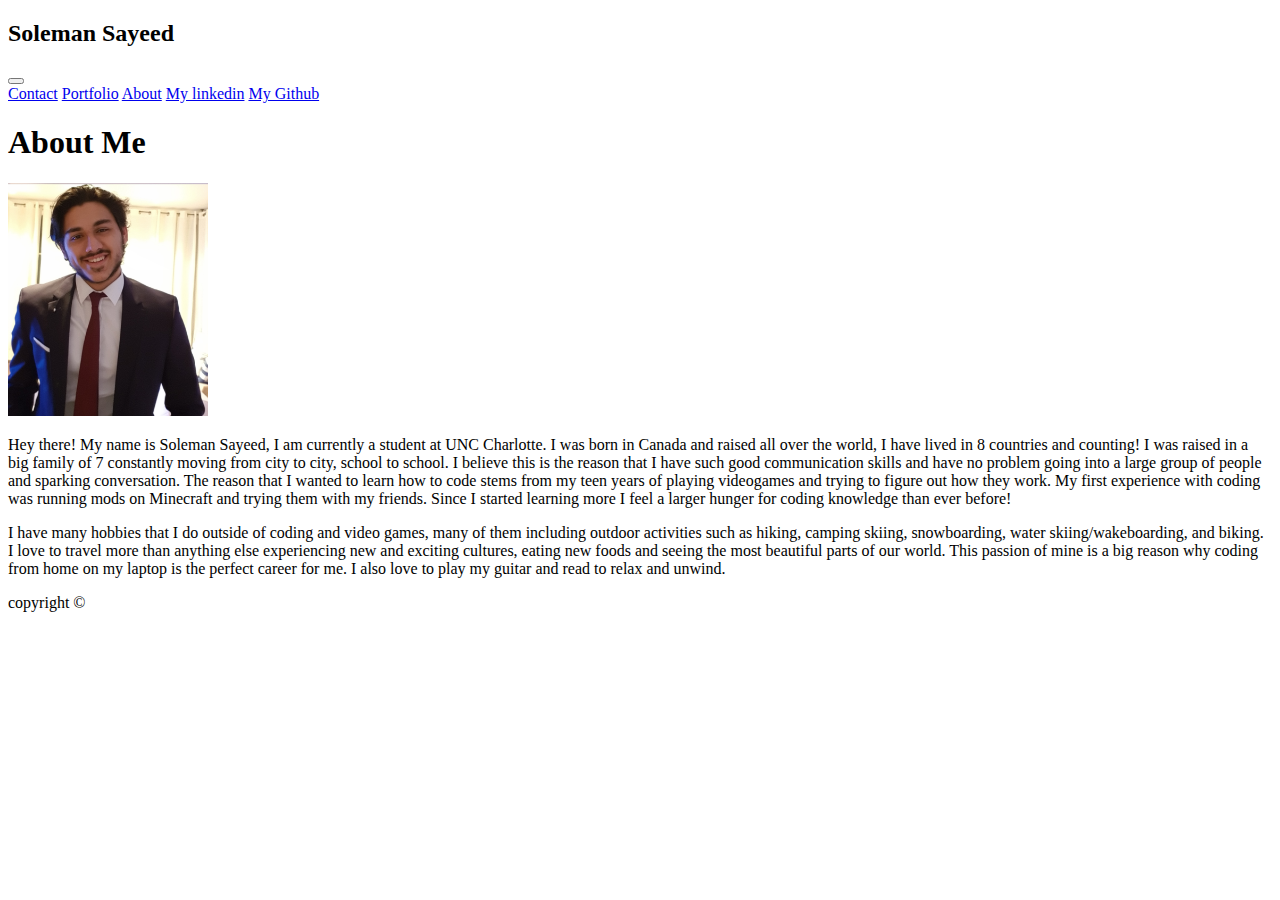
<file: index.html>
<!doctype html>
<html lang="en">

<head>
    <meta charset="utf-8">
    <meta name="viewport" content="width=device-width, initial-scale=1, shrink-to-fit=no">

    <link rel="stylesheet" href="https://stackpath.bootstrapcdn.com/bootstrap/4.5.0/css/bootstrap.min.css"
        integrity="sha384-9aIt2nRpC12Uk9gS9baDl411NQApFmC26EwAOH8WgZl5MYYxFfc+NcPb1dKGj7Sk" crossorigin="anonymous">

    <title>about me</title>
</head>

<body style="background-image: url('https://mdbootstrap.com/img/Photos/Others/img%20%2848%29.jpg');">


    <nav class="navbar navbar-expand-lg navbar-light bg-light">
        <h2 class="navbar-brand p-2 mb-0 bg-info text-white">Soleman Sayeed</h2>
        <button class="navbar-toggler" type="button" data-toggle="collapse" data-target="#navbarNavAltMarkup"
            aria-controls="navbarNavAltMarkup" aria-expanded="false" aria-label="Toggle navigation">
            <span class="navbar-toggler-icon"></span>
        </button>
        <div class="collapse navbar-collapse" id="navbarNavAltMarkup">
            <div class="navbar-nav">
                <a class="nav-item nav-link" href="contact.html">Contact</a>
                <a class="nav-item nav-link" href="portfolio.html">Portfolio</a>
                <a class="nav-item nav-link" href="index.html">About</a>
                <a class="nav-item nav-link" target="_blank"
                    href="https://www.linkedin.com/in/soleman-sayeed-998488177/">My linkedin</a>
                    <a class="nav-item nav-link" target="_blank"
                    href="https://github.com/solemansay">My Github</a>
            </div>
        </div>
    </nav>

    <div>
        <!-- col-10.5 looks the best on an iPhone screen -->
        <main class="row">
            <div class="col-10.5 col-md-5 col-lg-5 container card bg-light m-4">

                <h1>About Me</h1>

                <!-- floated the image to enable the text to flow around it -->
                <div class="row">
                    <article class="col-sm-12">
                        <img src="assets/photos/Profile_pic.jpg" class="float-left mr-3" alt="Soleman" width="200">

                        <p>
                            Hey there! My name is Soleman Sayeed, I am currently a student at UNC Charlotte. I was born
                            in Canada and raised all over the
                            world, I have lived in 8 countries and counting! I was raised in a big family of 7
                            constantly moving from city to city, school to
                            school. I believe this is the reason that I have such good communication skills and have no
                            problem going into a large group of
                            people and sparking conversation.
                            The reason that I wanted to learn how to code stems from my teen years of playing videogames
                            and trying to figure out how they
                            work. My first experience with coding was running mods on Minecraft and trying them with my
                            friends. Since I started learning more
                            I feel a larger hunger for coding knowledge than ever before!
                        </P>

                        <p>
                            I have many hobbies that I do outside of coding and video games, many of them including
                            outdoor
                            activities such as hiking, camping skiing, snowboarding,
                            water skiing/wakeboarding, and biking. I love to
                            travel more than anything else experiencing new and exciting cultures, eating new foods and
                            seeing the most beautiful parts of our world.
                            This passion of mine is a big reason why coding from home on my laptop is the perfect career
                            for
                            me. I also love to play my guitar and read
                            to relax and unwind.
                        </p>
                    </article>
                </div>
            </div>
        </main>
    </div>


    <footer class="card card-body text-white bg-secondary">
        <p class="text-center">
            copyright &#169;
        </p>
    </footer>

    <script src="https://code.jquery.com/jquery-3.5.1.slim.min.js"
        integrity="sha384-DfXdz2htPH0lsSSs5nCTpuj/zy4C+OGpamoFVy38MVBnE+IbbVYUew+OrCXaRkfj"
        crossorigin="anonymous"></script>
    <script src="https://cdn.jsdelivr.net/npm/popper.js@1.16.0/dist/umd/popper.min.js"
        integrity="sha384-Q6E9RHvbIyZFJoft+2mJbHaEWldlvI9IOYy5n3zV9zzTtmI3UksdQRVvoxMfooAo"
        crossorigin="anonymous"></script>
    <script src="https://stackpath.bootstrapcdn.com/bootstrap/4.5.0/js/bootstrap.min.js"
        integrity="sha384-OgVRvuATP1z7JjHLkuOU7Xw704+h835Lr+6QL9UvYjZE3Ipu6Tp75j7Bh/kR0JKI"
        crossorigin="anonymous"></script>

</body>

</html>
</file>
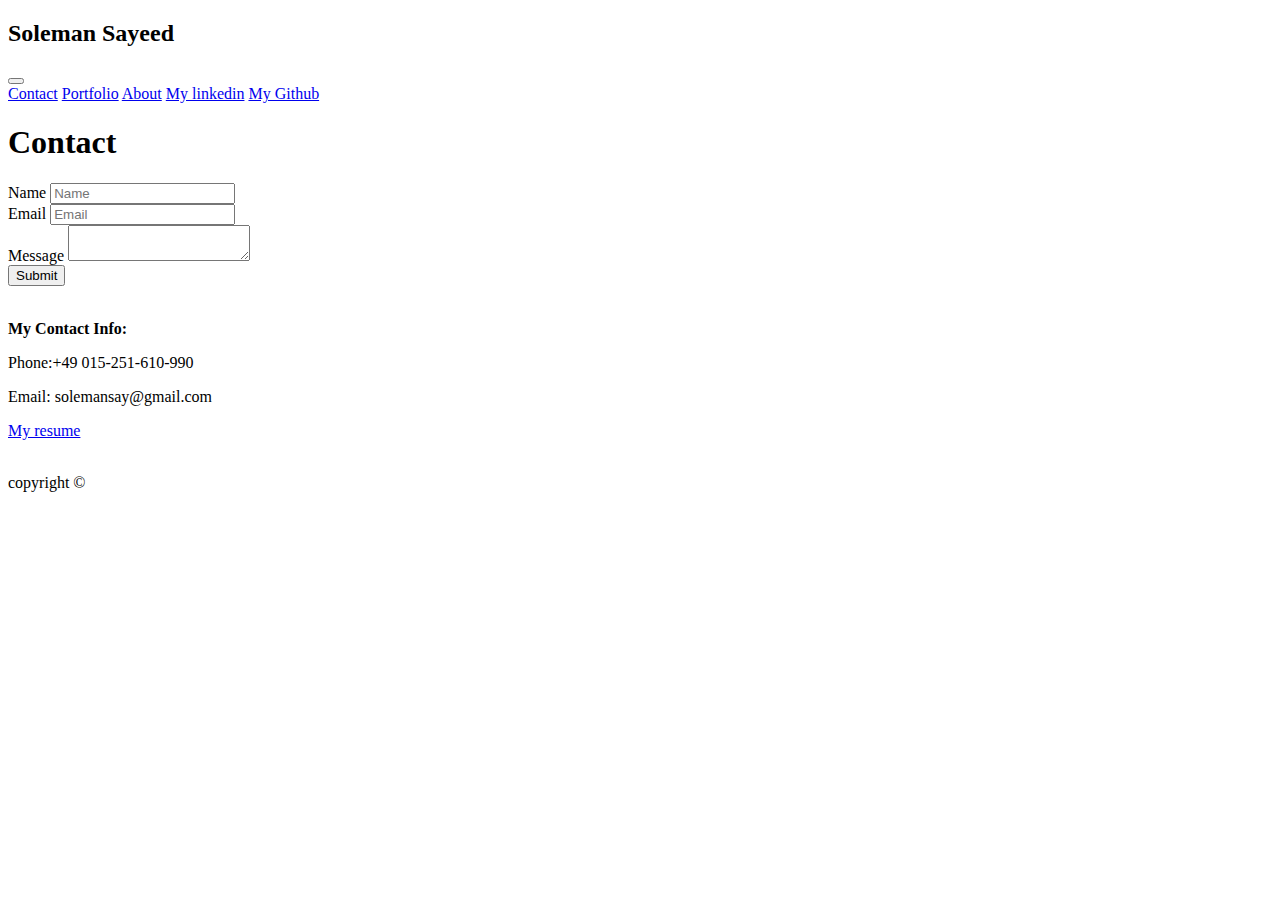
<file: contact.html>
<!doctype html>
<html lang="en">

<head>
    <meta charset="utf-8">
    <meta name="viewport" content="width=device-width, initial-scale=1, shrink-to-fit=no">

    <link rel="stylesheet" href="https://stackpath.bootstrapcdn.com/bootstrap/4.5.0/css/bootstrap.min.css"
        integrity="sha384-9aIt2nRpC12Uk9gS9baDl411NQApFmC26EwAOH8WgZl5MYYxFfc+NcPb1dKGj7Sk" crossorigin="anonymous">

    <title>contact me</title>
</head>

<!-- Background image from bootstrap -->

<body style="background-image: url('https://mdbootstrap.com/img/Photos/Others/img%20%2848%29.jpg');">

    <nav class="navbar navbar-expand-lg navbar-light bg-light">
        <h2 class="navbar-brand p-2 mb-0 bg-info text-white">Soleman Sayeed</h2>
        <button class="navbar-toggler" type="button" data-toggle="collapse" data-target="#navbarNavAltMarkup"
            aria-controls="navbarNavAltMarkup" aria-expanded="false" aria-label="Toggle navigation">
            <span class="navbar-toggler-icon"></span>
        </button>
        <div class="collapse navbar-collapse" id="navbarNavAltMarkup">
            <div class="navbar-nav">
                <a class="nav-item nav-link" href="contact.html">Contact</a>
                <a class="nav-item nav-link" href="portfolio.html">Portfolio</a>
                <a class="nav-item nav-link" href="index.html">About</a>
                <a class="nav-item nav-link" target="_blank"
                    href="https://www.linkedin.com/in/soleman-sayeed-998488177/">My linkedin</a>
                    <a class="nav-item nav-link" target="_blank"
                    href="https://github.com/solemansay">My Github</a>
            </div>
        </div>
    </nav>

    <main class="row">
        <section class="col-10.5 col-md-7 col-lg-5 container card m-4 p-4">
            <h1 class="h1-responsive font-weight-bold"> Contact</h1>
            <div class="row">
                <div class="col-12 col-md-9">
                    <form id="contact-form" name="contact-form" action="mail.php" method="POST">
                        <div class="row">

                            <div class="col-12 col-md-10">
                                <div class="md-form mb-0">
                                    <label for="name" class="">Name</label>
                                    <input type="text" id="name" name="name" class="form-control" placeholder="Name">
                                </div>
                            </div>

                            <div class="col-12 col-md-10">
                                <div class="md-form mb-0">
                                    <label for="email" class="">Email</label>
                                    <input type="text" id="email" name="email" class="form-control" placeholder="Email">
                                </div>
                            </div>
                        </div>

                        <div class="row">
                            <div class="col-12 col-md-10">
                                <div class="md-form">
                                    <label for="message">Message</label>
                                    <textarea type="text" id="message" name="message" rows="2"
                                        class="form-control md-textarea" placeholder="Message">
                                        </textarea>
                                </div>
                            </div>
                        </div>
                    </form>

                    <div class="text-md-left mt-2">
                        <button type="button" class="btn btn-info">Submit</button>
                    </div>
                    <div class="status"></div>
                </div>
            </div>
            <div class="text-center">
                <br>
                <p><strong>My Contact Info:</strong></p>
                <p>Phone:+49 015-251-610-990</p>
                <P>Email: solemansay@gmail.com</P>
                <a href="assets/resume.pdf"> <p>My resume</p></a>
            </div>
        </section>
    </main>
    ​
    <footer class="text-white text-center w-100 py-3 bg-secondary">
        ​
        copyright &#169;
        ​
    </footer>

    <script src="https://code.jquery.com/jquery-3.5.1.slim.min.js"
        integrity="sha384-DfXdz2htPH0lsSSs5nCTpuj/zy4C+OGpamoFVy38MVBnE+IbbVYUew+OrCXaRkfj"
        crossorigin="anonymous"></script>
    <script src="https://cdn.jsdelivr.net/npm/popper.js@1.16.0/dist/umd/popper.min.js"
        integrity="sha384-Q6E9RHvbIyZFJoft+2mJbHaEWldlvI9IOYy5n3zV9zzTtmI3UksdQRVvoxMfooAo"
        crossorigin="anonymous"></script>
    <script src="https://stackpath.bootstrapcdn.com/bootstrap/4.5.0/js/bootstrap.min.js"
        integrity="sha384-OgVRvuATP1z7JjHLkuOU7Xw704+h835Lr+6QL9UvYjZE3Ipu6Tp75j7Bh/kR0JKI"
        crossorigin="anonymous"></script>
</body>

</html>
</file>
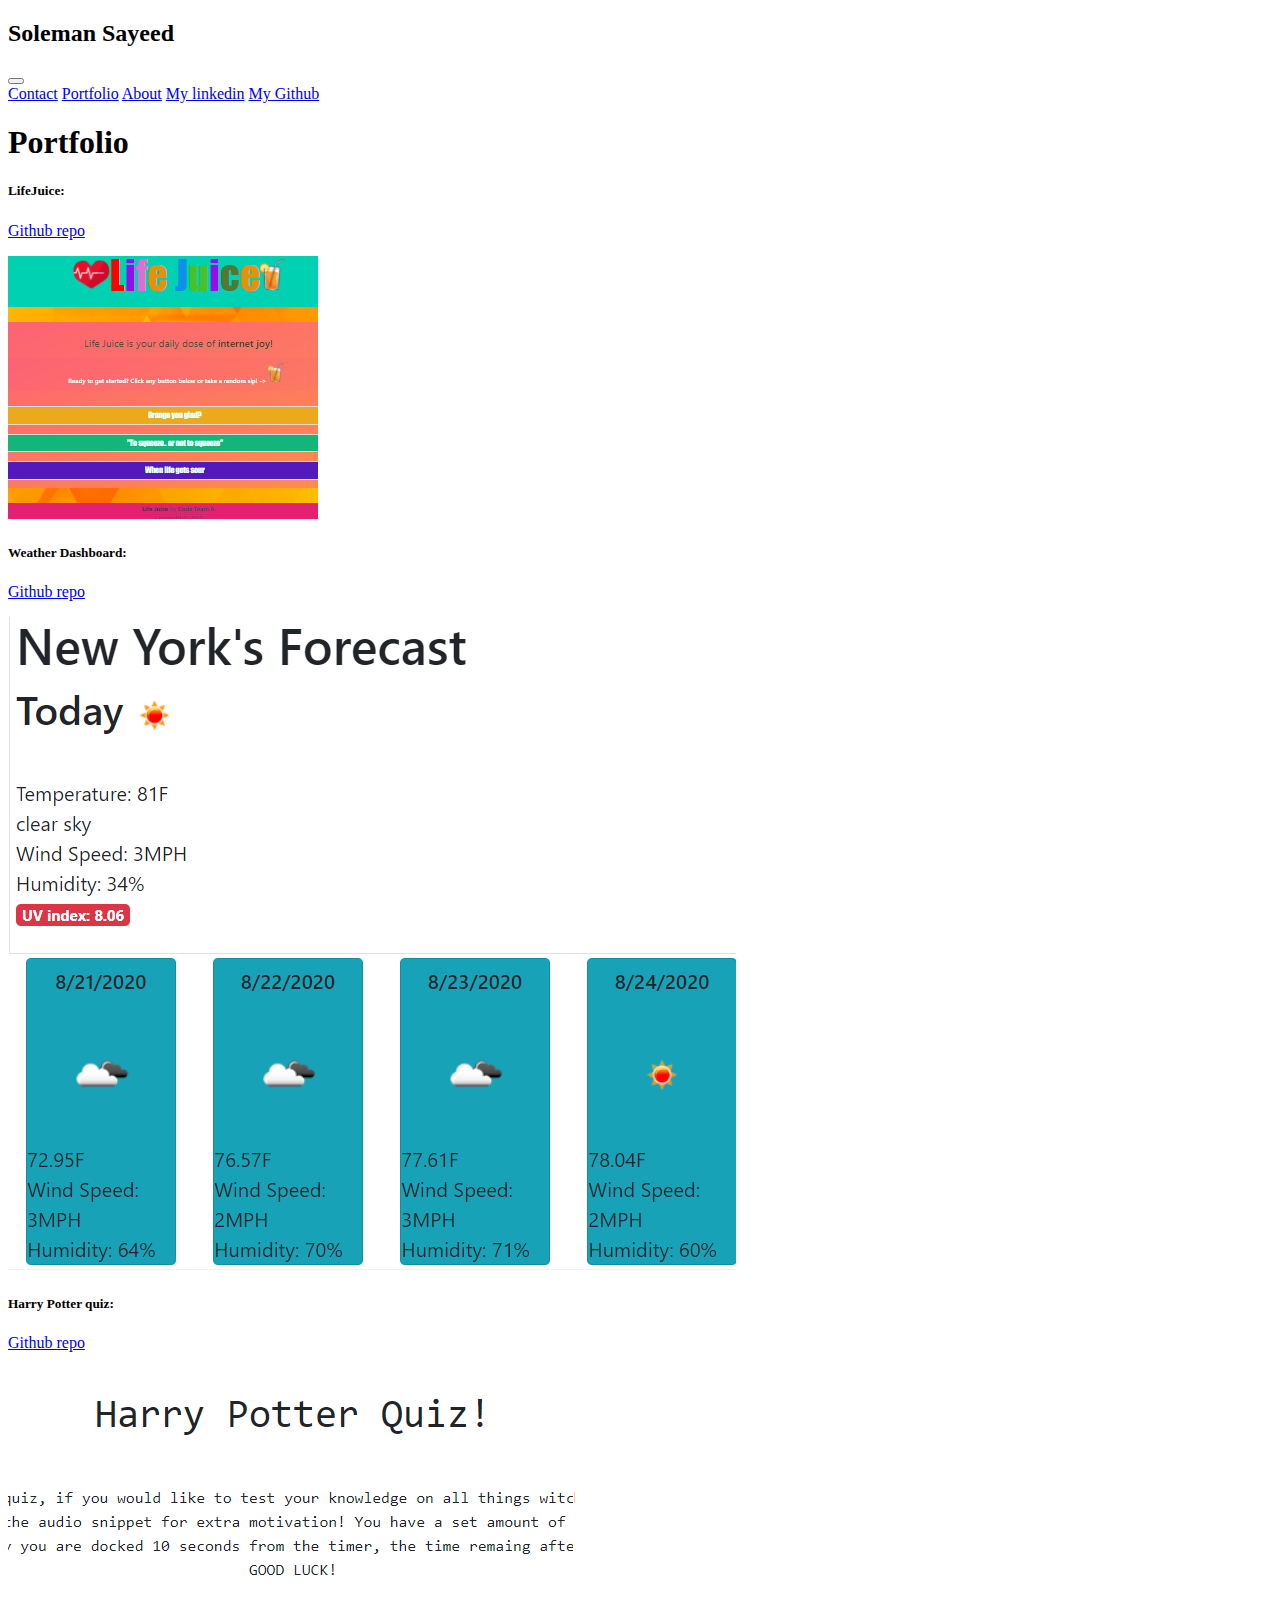
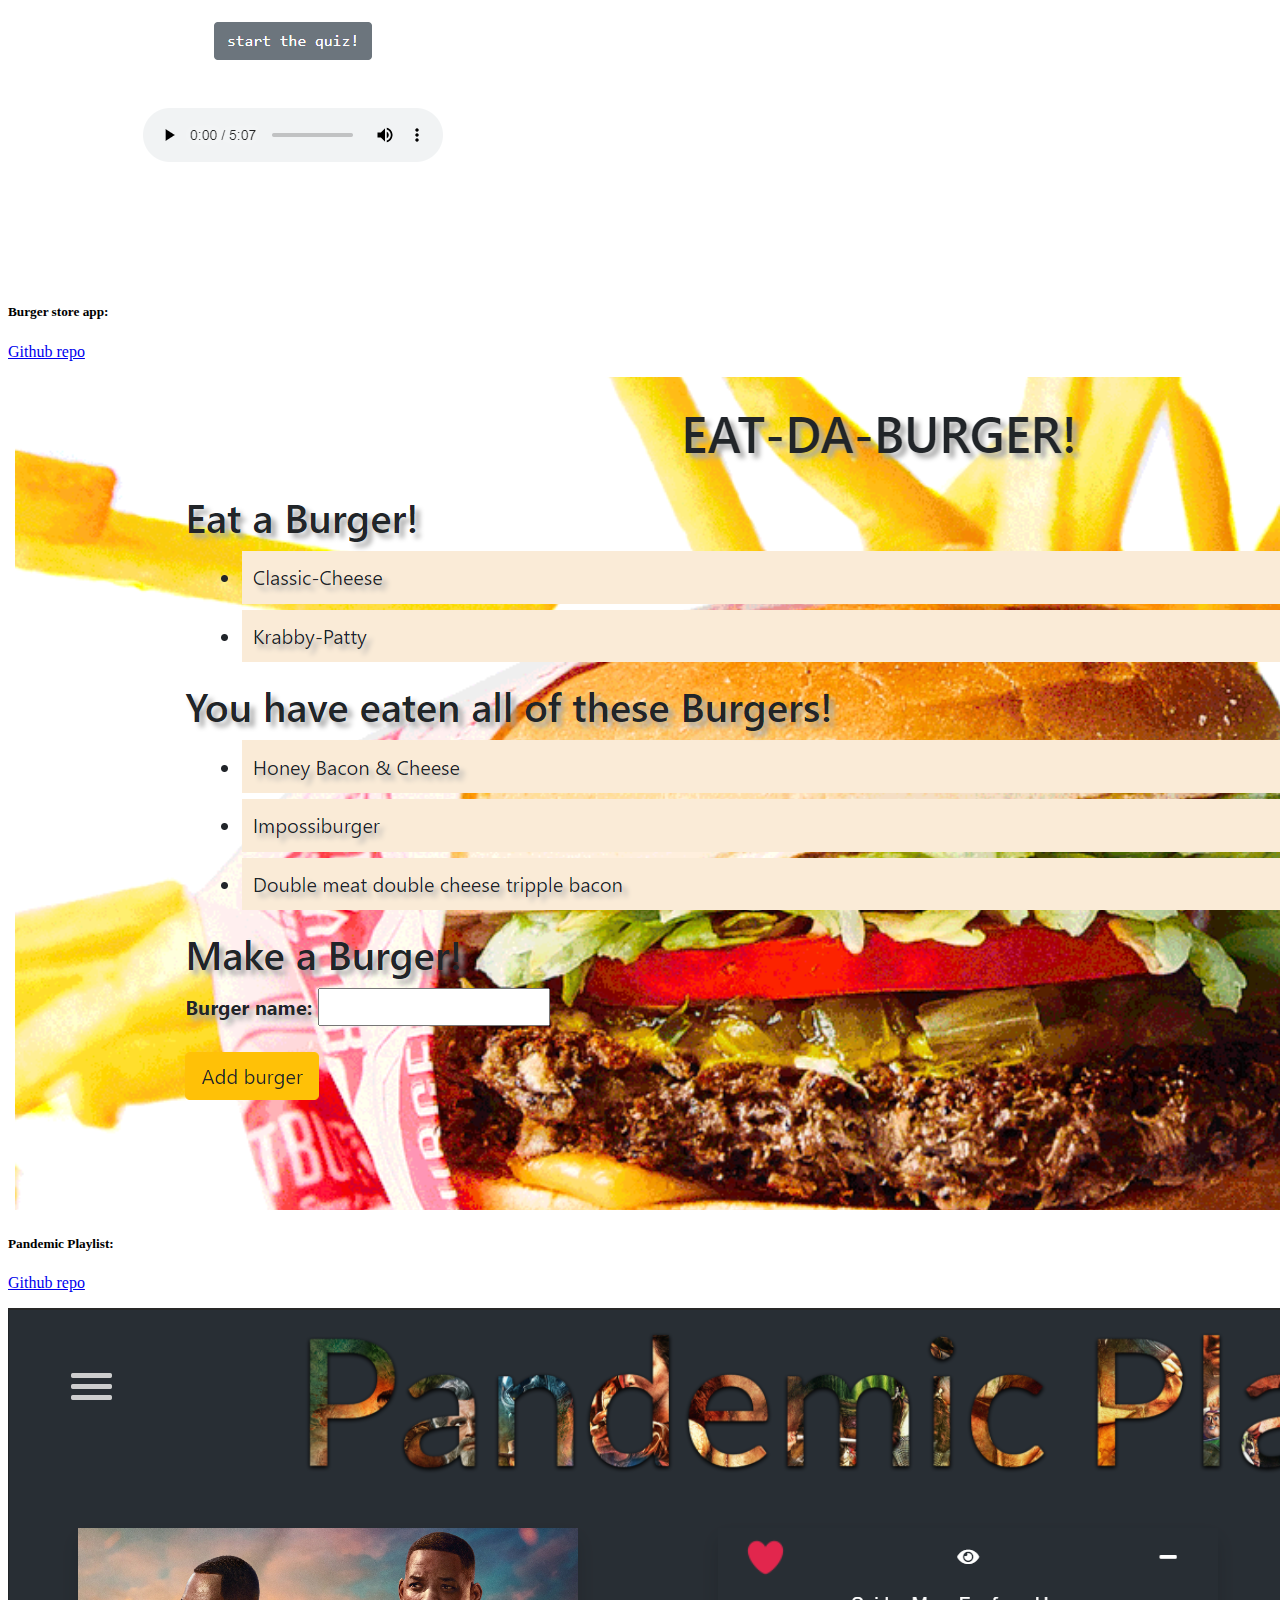
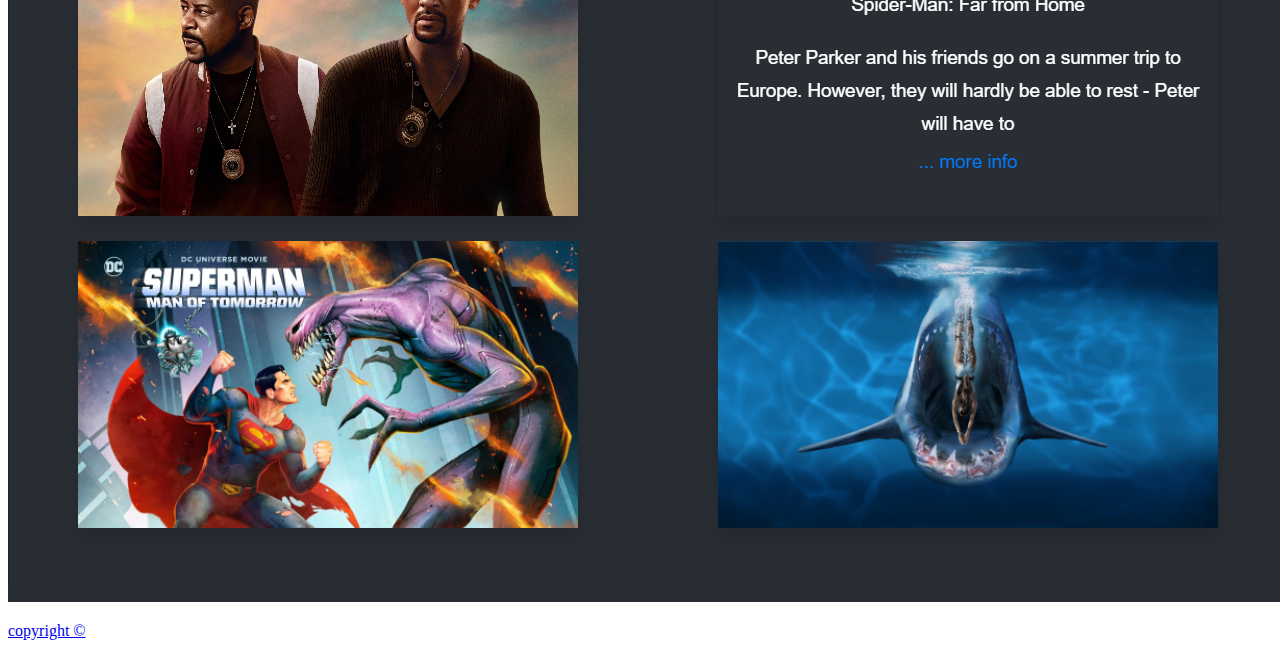
<file: portfolio.html>
<!DOCTYPE html>
<html lang="en">
  <head>
    <meta charset="utf-8" />
    <meta
      name="viewport"
      content="width=device-width, initial-scale=1, shrink-to-fit=no"
    />

    <link
      rel="stylesheet"
      href="https://stackpath.bootstrapcdn.com/bootstrap/4.5.0/css/bootstrap.min.css"
      integrity="sha384-9aIt2nRpC12Uk9gS9baDl411NQApFmC26EwAOH8WgZl5MYYxFfc+NcPb1dKGj7Sk"
      crossorigin="anonymous"
    />
    <link rel="stylesheet" href="./assets/style.css" />

    <title>Portfolio</title>
  </head>

  <body
    style="
      background-image: url('https://mdbootstrap.com/img/Photos/Others/img%20%2848%29.jpg');
    "
  >
    <!-- I added a link in the Navbar that takes the user directly to my personal linkedin profile -->
    <nav class="navbar navbar-expand-lg navbar-light bg-light">
      <h2 class="navbar-brand p-2 mb-0 bg-info text-white">Soleman Sayeed</h2>
      <button
        class="navbar-toggler"
        type="button"
        data-toggle="collapse"
        data-target="#navbarNavAltMarkup"
        aria-controls="navbarNavAltMarkup"
        aria-expanded="false"
        aria-label="Toggle navigation"
      >
        <span class="navbar-toggler-icon"></span>
      </button>
      <div class="collapse navbar-collapse" id="navbarNavAltMarkup">
        <div class="navbar-nav">
          <a class="nav-item nav-link" href="contact.html">Contact</a>
          <a class="nav-item nav-link" href="portfolio.html">Portfolio</a>
          <a class="nav-item nav-link" href="index.html">About</a>
          <a
            class="nav-item nav-link"
            target="_blank"
            href="https://www.linkedin.com/in/soleman-sayeed-998488177/"
            >My linkedin</a
          >
          <a
            class="nav-item nav-link"
            target="_blank"
            href="https://github.com/solemansay"
            >My Github</a
          >
        </div>
      </div>
    </nav>

    <!-- bellow will be screenshots of my projects that will act as links -->
    <main>
      <div class="row">
        <div class="col-10.5 col-md-7 col-lg-6 card container mt-4 mb-4">
          <h1 class="m-4">Portfolio</h1>
          <div class="row" id="images">
            <section class="col-12 mb-4 col-lg-6">
              <h5>LifeJuice:</h5>
              <a href="https://github.com/solemansay/LifeJuice"
                ><p>Github repo</p></a
              >
              <a href="https://solemansay.github.io/LifeJuice/">
                <img
                  src="assets/photos/LifeJuice.png"
                  class="img-fluid"
                  alt="Horiseon"
                />
              </a>
            </section>

            <section class="col-12 mb-4 col-lg-6">
              <h5>Weather Dashboard:</h5>
              <a href="https://github.com/solemansay/weather-dashboard"
                ><p>Github repo</p></a
              >
              <a href="https://solemansay.github.io/weather-dashboard/">
                <img
                  src="assets/photos/weatherDash.png"
                  class="img-fluid"
                  alt="Weather Dash-Board"
                />
              </a>
            </section>

            <section class="col-12 mb-4 col-lg-6">
              <h5>Harry Potter quiz:</h5>
              <a href="https://github.com/solemansay/quiz-game"
                ><p>Github repo</p></a
              >
              <a href="https://solemansay.github.io/quiz-game/">
                <img
                  src="assets/photos/HarryQuiz.png"
                  class="img-fluid"
                  alt="Harry Potter Quiz"
                />
              </a>
            </section>

            <section class="col-12 mb-4 col-lg-6">
              <h5>Burger store app:</h5>
              <a href="https://github.com/solemansay/burger"
                ><p>Github repo</p></a
              >
              <a href="https://safe-ravine-30053.herokuapp.com/">
                <img
                  src="assets/photos/burger.png"
                  class="img-fluid"
                  alt="Harry Potter Quiz"
                />
              </a>
            </section>

            <section class="col-12 mb-4 col-lg-6">
              <h5>Pandemic Playlist:</h5>
              <a href="https://github.com/oksimone/project2"
                ><p>Github repo</p></a
              >
              <a href="https://thawing-beyond-59803.herokuapp.com/">
              <img
                src="assets/photos/pandemic-playlist.png"
                class="img-fluid"
                alt="Pandemic Playlist"
              />
            </section>
          </div>
        </div>
      </div>
    </main>

    <footer class="card card-body text-white bg-secondary">
      <p class="text-center">copyright &#169;</p>
    </footer>

    <script
      src="https://code.jquery.com/jquery-3.5.1.slim.min.js"
      integrity="sha384-DfXdz2htPH0lsSSs5nCTpuj/zy4C+OGpamoFVy38MVBnE+IbbVYUew+OrCXaRkfj"
      crossorigin="anonymous"
    ></script>
    <script
      src="https://cdn.jsdelivr.net/npm/popper.js@1.16.0/dist/umd/popper.min.js"
      integrity="sha384-Q6E9RHvbIyZFJoft+2mJbHaEWldlvI9IOYy5n3zV9zzTtmI3UksdQRVvoxMfooAo"
      crossorigin="anonymous"
    ></script>
    <script
      src="https://stackpath.bootstrapcdn.com/bootstrap/4.5.0/js/bootstrap.min.js"
      integrity="sha384-OgVRvuATP1z7JjHLkuOU7Xw704+h835Lr+6QL9UvYjZE3Ipu6Tp75j7Bh/kR0JKI"
      crossorigin="anonymous"
    ></script>
  </body>
</html>
</file>
<file: assets/style.css>
img {
    width:"350px";
    height:"350px";
}
</file>
